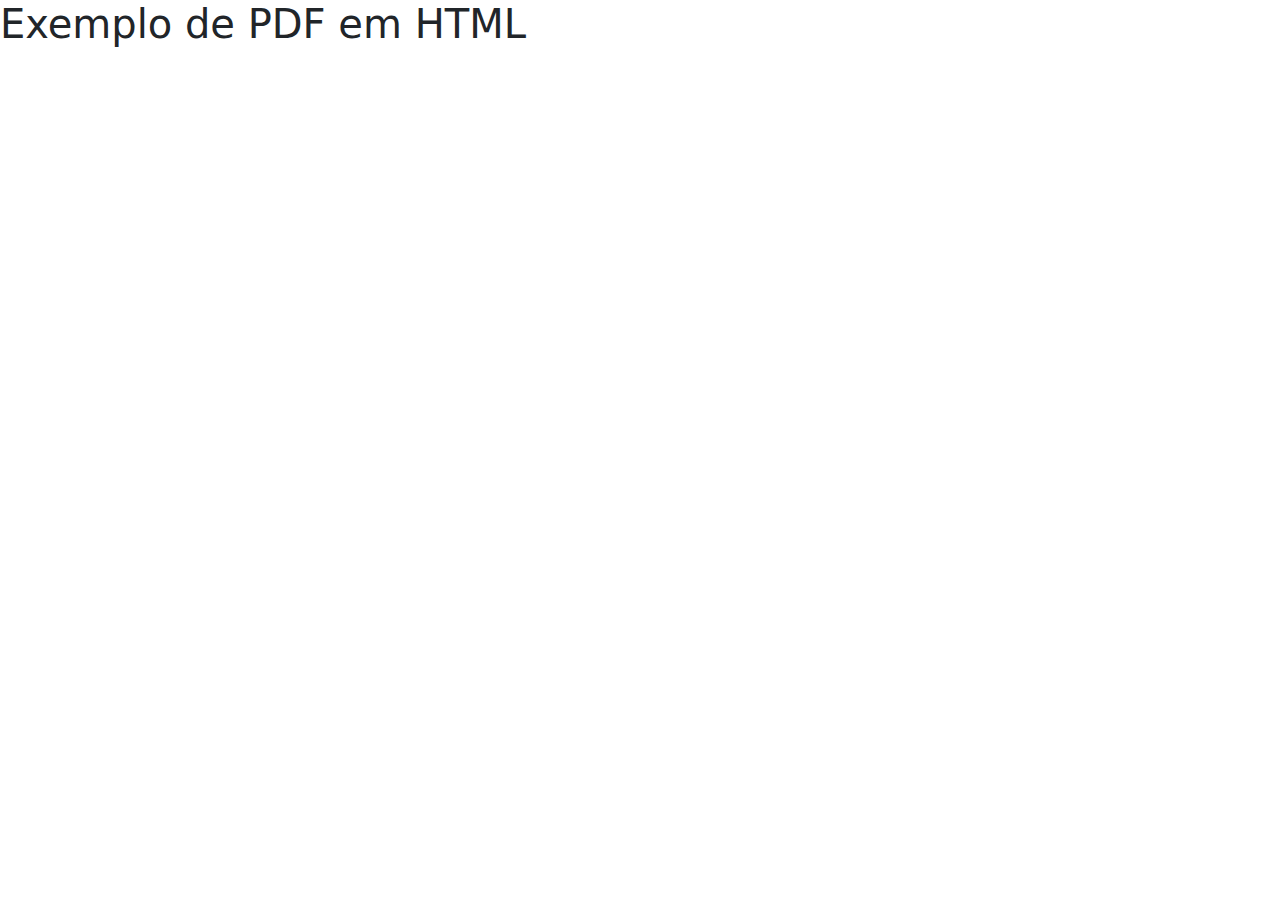
<file: iframe/index.html>
<!DOCTYPE html>
<html lang="en">
<head>
    <meta charset="UTF-8">
    <meta http-equiv="X-UA-Compatible" content="IE=edge">
    <meta name="viewport" content="width=device-width, initial-scale=1.0">
      <script src="https://code.jquery.com/jquery-3.5.1.slim.min.js"></script>
    <script src="https://cdn.jsdelivr.net/npm/bootstrap@5.1.3/dist/js/bootstrap.bundle.min.js"></script>
    <link rel="stylesheet" href="https://cdn.jsdelivr.net/npm/bootstrap@5.1.3/dist/css/bootstrap.min.css">
    <title>Visão Vivida - Fase 1 concluida</title>
</head>
<body>
    <h1>Exemplo de PDF em HTML</h1>
    <iframe src="./TESTE.pdf" width="100%" height="500px"></iframe>

    <div class="modal fade" id="videoModal" tabindex="-1" aria-labelledby="videoModalLabel" aria-hidden="true">
        <div class="modal-dialog modal-lg modal-dialog-centered">
            <div class="modal-content">
            <div class="modal-header">
                <h5 class="modal-title" id="videoModalLabel">Vídeo do YouTube</h5>
                <button type="button" class="btn-close" data-bs-dismiss="modal" aria-label="Fechar"></button>
            </div>
            <div class="modal-body">
                <div class="embed-responsive embed-responsive-16by9">
                <iframe class="embed-responsive-item" src="" allowfullscreen></iframe>
                </div>
            </div>
            </div>
        </div>
    </div>

</body>
</html>
</file>
